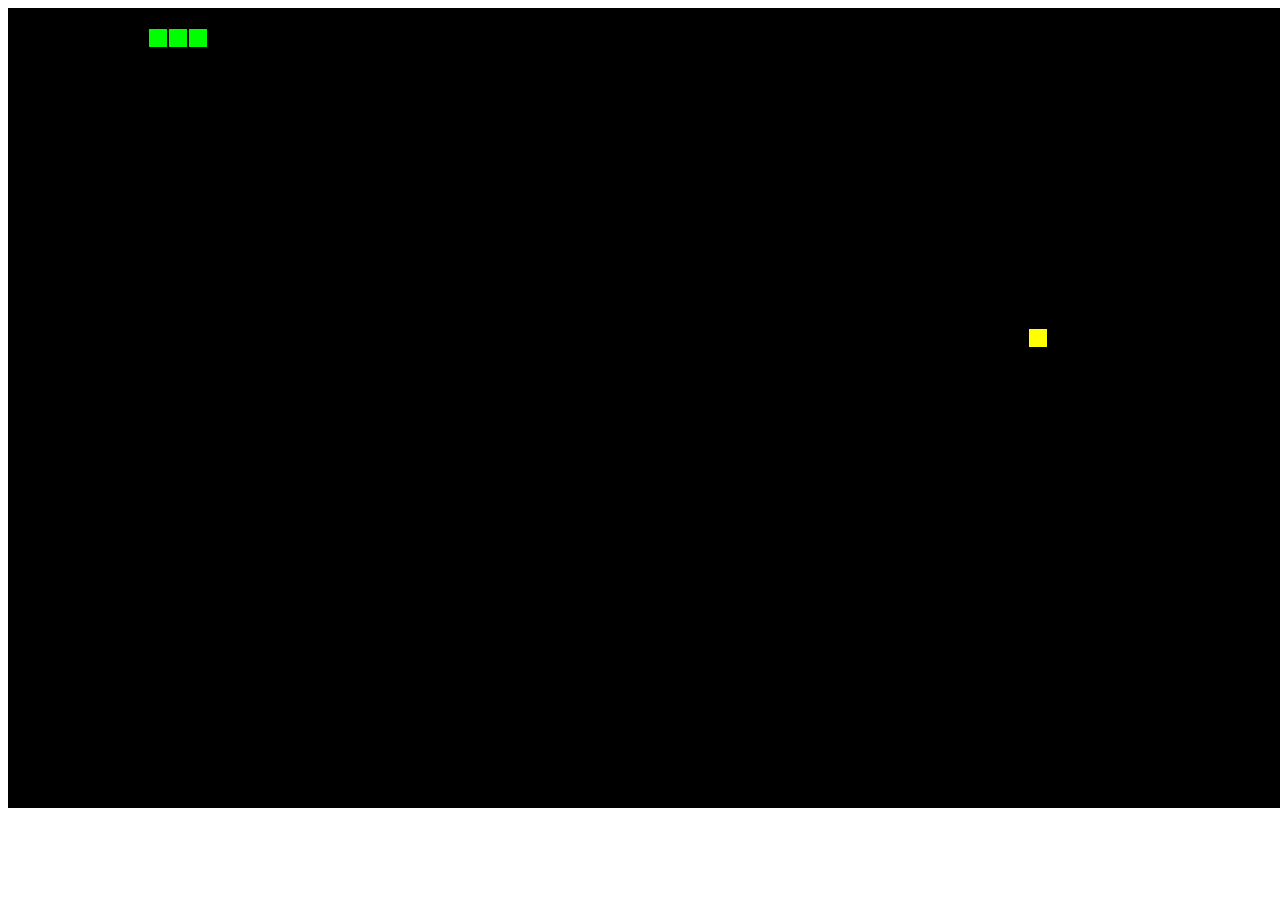
<file: index.html>
<!doctype html>  
<html>  
<body>  
	
	<canvas id="can" style="display:block;margin:0 auto;background: Black"></canvas>

    <script>  
        var width = 80,height = 40,delay = 100;
		document.getElementById("can").width = width*20; 
		document.getElementById("can").height = height*20; 
		var snake = [ width + 2, width + 1 ], food = width + 3, Orientation = 1, next, ctx = document.getElementById("can").getContext("2d");  
        function draw(position, color) {  
            ctx.fillStyle = color;  
            ctx.fillRect(position % width * 20 + 1, ~~(position / width) * 20 + 1, 18, 18);  
        }  
        document.onkeydown = function(e) {  
            Orientation = snake[1] - snake[0] == (next = [ -1, -width, 1, width ][(e || event).keyCode - 37] || Orientation) ? Orientation : next;
			if((e || event).keyCode == 32)
				delay = 25;
			if((e || event).keyCode == 17)
				delay = 10;
			
			

        }; 
		document.onkeyup = function(e){
			if((e || event).keyCode == 32)
				delay = 100;
			if((e || event).keyCode == 17)
				delay = 100;
		}
        !function() {  
            snake.unshift(next = snake[0] + Orientation);  
            if (snake.indexOf(next, 1) > 0 || next<0||next>width*height-1 || Orientation == 1 && next % width == 0 || Orientation == -1 && next % width == width-1)  
				 return alert("GAME OVER");
            draw(next, "Lime");  
            if (next == food) {  
                while (snake.indexOf(food = ~~(Math.random() * width*height)) >= 0);  
                draw(food, "Yellow");  
            } else  
                draw(snake.pop(), "Black");  
                setTimeout(arguments.callee, delay);  
        }();  
    </script>  
</body>  
</html>
</file>
